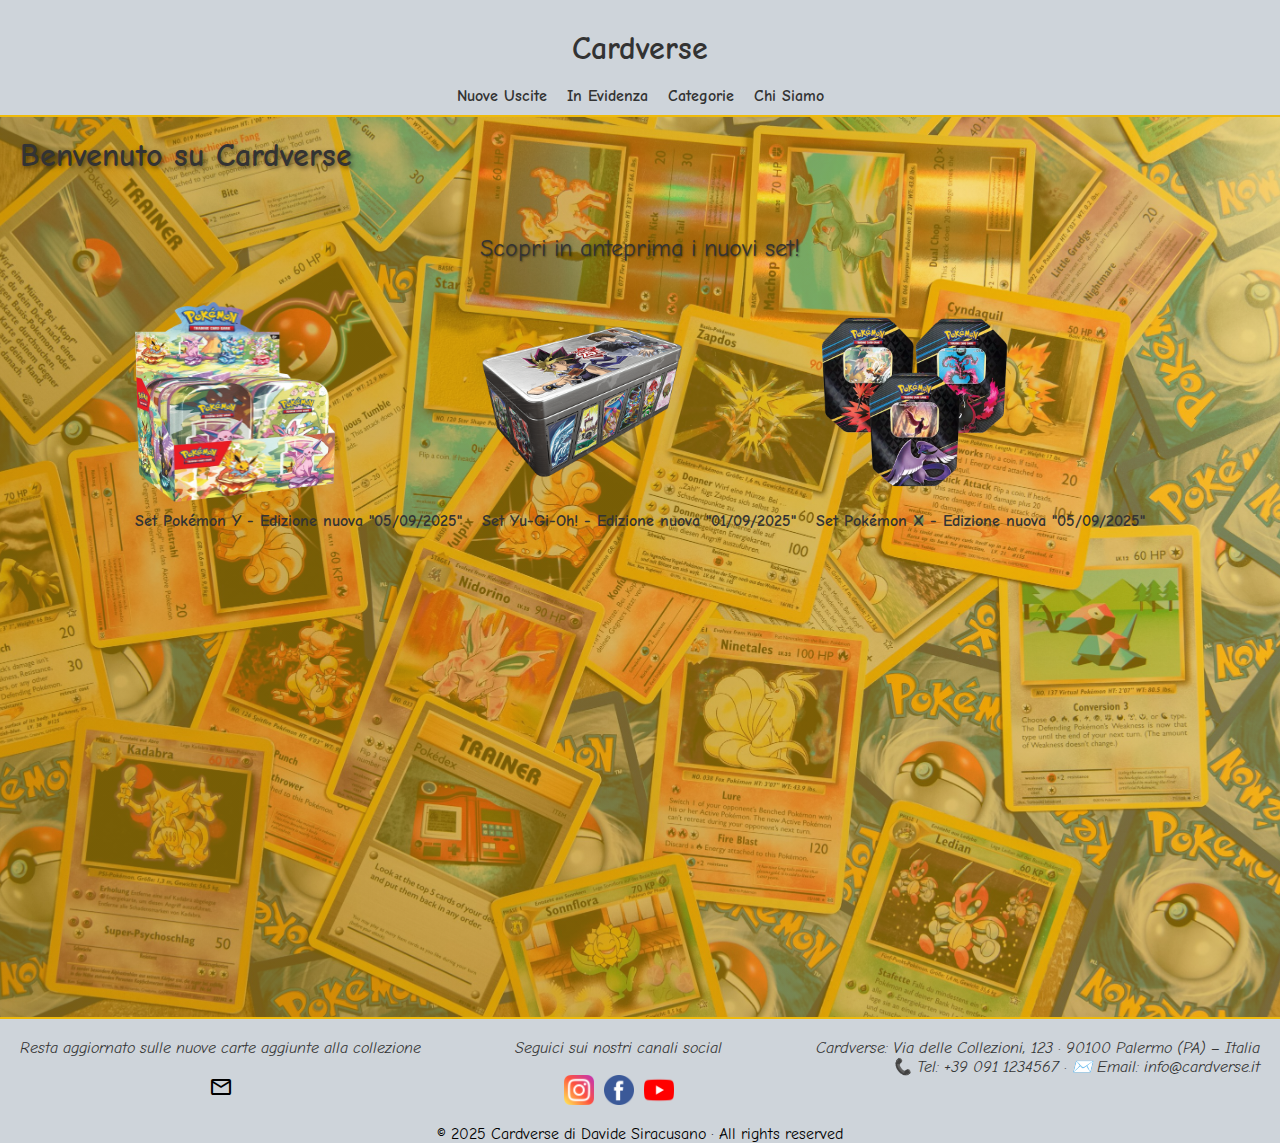
<file: index.html>
<html lang="en">
  <head>
    <meta charset="UTF-8" />
    <meta name="viewport" content="width=device-width, initial-scale=1.0" />
    <title>Cardverse</title>
    <link rel="stylesheet" href="homeStyle.css" />
    <link rel="preconnect" href="https://fonts.googleapis.com" />
    <link rel="preconnect" href="https://fonts.gstatic.com" crossorigin />
    <link
      href="https://fonts.googleapis.com/css2?family=Comic+Neue:ital,wght@0,300;0,400;0,700;1,300;1,400;1,700&family=Montserrat:ital,wght@0,100..900;1,100..900&family=Press+Start+2P&display=swap"
      rel="stylesheet"
    />
    <link
      rel="stylesheet"
      href="https://fonts.googleapis.com/css2?family=Material+Symbols+Outlined:opsz,wght,FILL,GRAD@24,400,0,0&icon_names=mail"
    />
    <!-- favicon -->
    <link rel="icon" type="image/x-icon" href="./assets/favicon.png" />
  </head>

  <body>
    <header>
      <h1>Cardverse</h1>
      <nav class="navbar">
        <!-- Checkbox nascosto -->
        <input type="checkbox" id="burger-toggle" class="burger-toggle" />
        <label for="burger-toggle" class="burger-icon">
          <span></span>
          <span></span>
          <span></span>
        </label>

        <ul class="nav-links">
          <li><a href="nuoveUscite.html">Nuove Uscite</a></li>
          <li><a href="inEvidenza.html">In Evidenza</a></li>
          <li><a href="#">Categorie</a></li>
          <li><a href="./chiSiamo.html">Chi Siamo</a></li>
        </ul>
      </nav>
    </header>

    <main class="hero">
      <section>
        <h2 class="hero-title">Benvenuto su Cardverse</h2>
        <p class="hero-description">Scopri in anteprima i nuovi set!</p>
      </section>
      <section class="cards">
        <figure>
          <img src="./assets/set-1.webp" alt="set pokemon y nuovo" />
          <figcaption>Set Pokémon Y - Edizione nuova "05/09/2025"</figcaption>
        </figure>

        <figure>
          <img src="./assets/tin-2.png" alt="set yugioh nuovo" />
          <figcaption>Set Yu-Gi-Oh! - Edizione nuova "01/09/2025"</figcaption>
        </figure>

        <figure>
          <img src="./assets/set-3.webp" alt="set pokemon x nuovo" />
          <figcaption>Set Pokémon X - Edizione nuova "05/09/2025"</figcaption>
        </figure>
      </section>
    </main>

    <footer>
      <address>
        <div id="newsletter">
          <p>Resta aggiornato sulle nuove carte aggiunte alla collezione</p>
          <br />
          <button id="subscribe-button" aria-label="Iscriviti alla newsletter">
            <span class="material-symbols-outlined"> mail </span>
          </button>
        </div>

        <div id="social-media">
          <p>Seguici sui nostri canali social</p>
          <br />
          <div id="social-icons">
            <a href="#"
              ><img id="instagram" src="./assets/instagram.png" alt="Instagram"
            /></a>
            <a href="#"
              ><img id="facebook" src="./assets/facebook.png" alt="Facebook"
            /></a>
            <a href="#"
              ><img id="youtube" src="./assets/youtube.png" alt="youtube"
            /></a>
          </div>
        </div>

        <div id="contacts">
          <p>
            Cardverse: Via delle Collezioni, 123 · 90100 Palermo (PA) – Italia
            <br />
            📞 Tel: +39 091 1234567 · ✉️ Email: info@cardverse.it
          </p>
        </div>
      </address>
      <div id="copyright">
        <p>&copy; 2025 Cardverse di Davide Siracusano · All rights reserved</p>
      </div>
    </footer>
  </body>
</html>
</file>
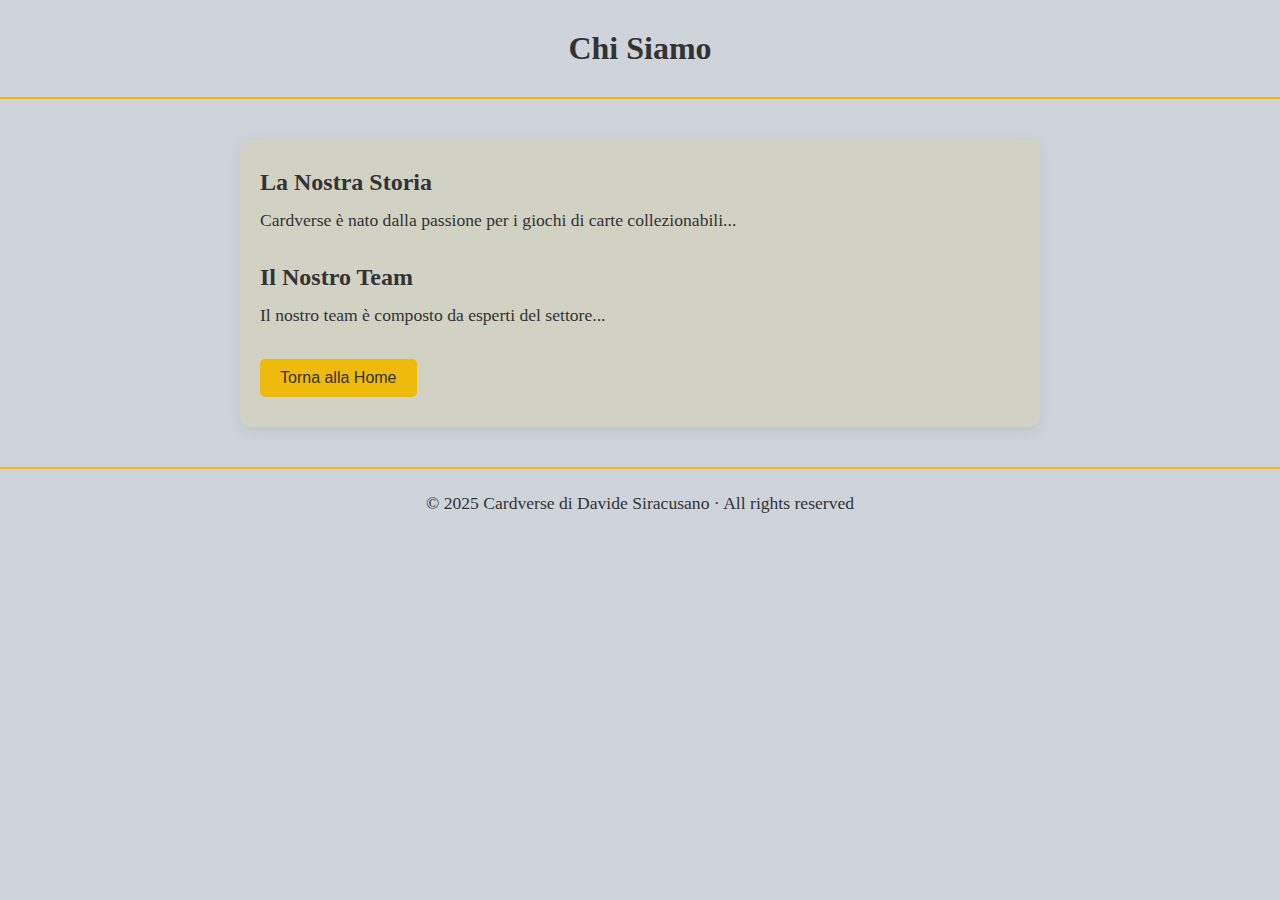
<file: chiSiamo.html>
<html lang="en">
  <head>
    <meta charset="UTF-8" />
    <meta name="viewport" content="width=device-width, initial-scale=1.0" />
    <link rel="stylesheet" href="chiSiamoStyle.css" />
    <link rel="icon" type="image/x-icon" href="./assets/favicon.png" />

    <title>Chi Siamo</title>
  </head>

  <body>
    <header>
      <h1>Chi Siamo</h1>
    </header>

    <main>
      <section>
        <h2>La Nostra Storia</h2>
        <p>
          Cardverse è nato dalla passione per i giochi di carte
          collezionabili...
        </p>
      </section>

      <section>
        <h2>Il Nostro Team</h2>
        <p>Il nostro team è composto da esperti del settore...</p>
      </section>

      <button>
        <a href="./index.html">Torna alla Home</a>
      </button>
    </main>

    <footer>
      <p>&copy; 2025 Cardverse di Davide Siracusano · All rights reserved</p>
    </footer>
  </body>
</html>
</file>
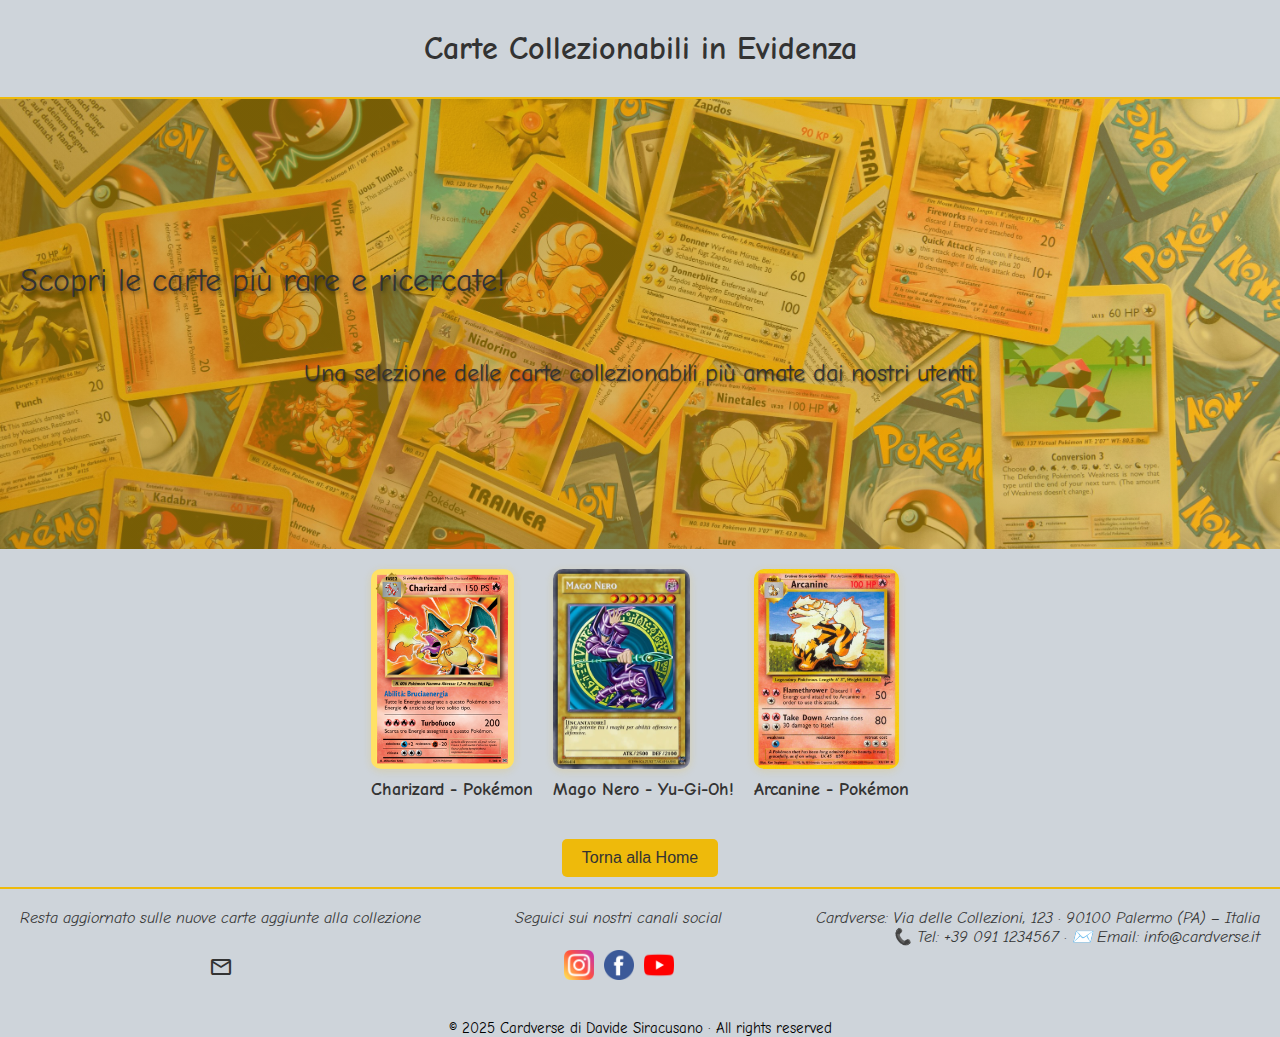
<file: inEvidenza.html>
<html lang="en">
  <head>
    <meta charset="UTF-8" />
    <meta name="viewport" content="width=device-width, initial-scale=1.0" />
    <title>In Evidenza</title>
    <link rel="stylesheet" href="inEvidenzaStyle.css" />
    <link
      href="https://fonts.googleapis.com/css2?family=Comic+Neue:ital,wght@0,300;0,400;0,700;1,300;1,400;1,700&family=Montserrat:ital,wght@0,100..900;1,100..900&family=Press+Start+2P&display=swap"
      rel="stylesheet"
    />
    <link
      rel="stylesheet"
      href="https://fonts.googleapis.com/css2?family=Material+Symbols+Outlined:opsz,wght,FILL,GRAD@24,400,0,0&icon_names=mail"
    />
    <link rel="icon" type="image/x-icon" href="./assets/favicon.png" />
  </head>
  <body>
    <header>
      <h1>Carte Collezionabili in Evidenza</h1>
    </header>

    <main>
      <section class="hero">
        <div class="hero-title">Scopri le carte più rare e ricercate!</div>
        <div class="hero-description">
          Una selezione delle carte collezionabili più amate dai nostri utenti.
        </div>
      </section>
      <section>
        <div class="cards">
          <figure>
            <img src="./assets/charizard.png" alt="Carta Pokémon Charizard" />
            <figcaption>Charizard - Pokémon</figcaption>
          </figure>
          <figure>
            <img
              src="./assets/darkMagician.png"
              alt="Carta Yu-Gi-Oh! Mago Nero"
            />
            <figcaption>Mago Nero - Yu-Gi-Oh!</figcaption>
          </figure>
          <figure>
            <img src="./assets/arcanine.png" alt="Carta Arcanine" />
            <figcaption>Arcanine - Pokémon</figcaption>
          </figure>
        </div>
      </section>
      <button>
        <a href="./index.html">Torna alla Home</a>
      </button>
    </main>

    <footer>
      <address>
        <div id="newsletter">
          <p>Resta aggiornato sulle nuove carte aggiunte alla collezione</p>
          <br />
          <button id="subscribe-button" aria-label="Iscriviti alla newsletter">
            <span class="material-symbols-outlined"> mail </span>
          </button>
        </div>

        <div id="social-media">
          <p>Seguici sui nostri canali social</p>
          <br />
          <div id="social-icons">
            <a href="#"
              ><img id="instagram" src="./assets/instagram.png" alt="Instagram"
            /></a>
            <a href="#"
              ><img id="facebook" src="./assets/facebook.png" alt="Facebook"
            /></a>
            <a href="#"
              ><img id="youtube" src="./assets/youtube.png" alt="youtube"
            /></a>
          </div>
        </div>

        <div id="contacts">
          <p>
            Cardverse: Via delle Collezioni, 123 · 90100 Palermo (PA) – Italia
            <br />
            📞 Tel: +39 091 1234567 · ✉️ Email: info@cardverse.it
          </p>
        </div>
      </address>
      <div id="copyright">
        <p>&copy; 2025 Cardverse di Davide Siracusano · All rights reserved</p>
      </div>
    </footer>
  </body>
</html>
</file>
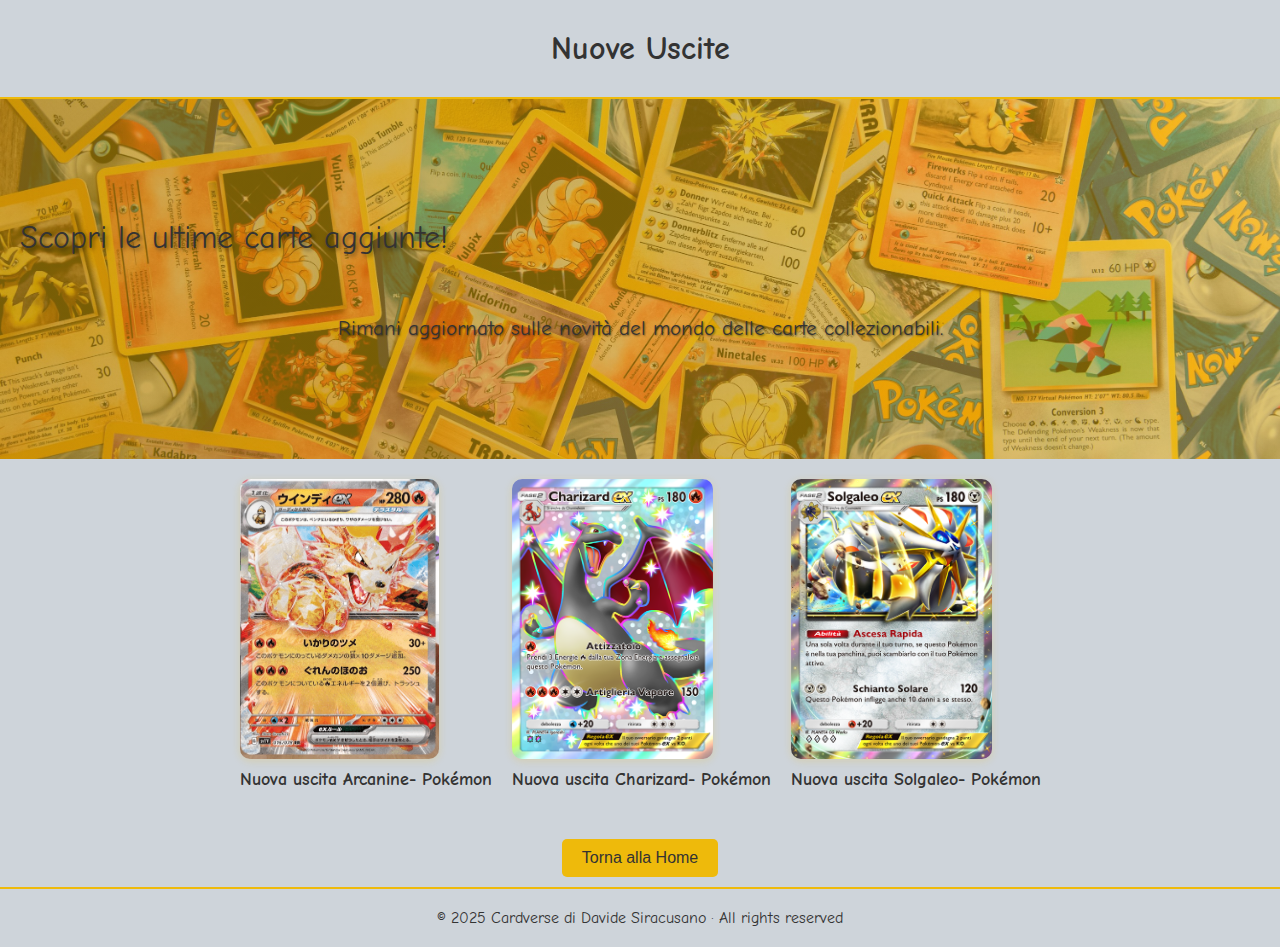
<file: nuoveUscite.html>
<html lang="en">
  <head>
    <meta charset="UTF-8" />
    <meta name="viewport" content="width=device-width, initial-scale=1.0" />
    <title>Nuove Uscite</title>
    <link rel="stylesheet" href="nuoveUsciteStyle.css" />
    <link
      href="https://fonts.googleapis.com/css2?family=Comic+Neue:wght@400;700&display=swap"
      rel="stylesheet"
    />
    <link rel="icon" type="image/x-icon" href="./assets/favicon.png" />
  </head>
  <body>
    <header>
      <h1>Nuove Uscite</h1>
    </header>
    <main>
      <section class="hero">
        <div class="hero-title">Scopri le ultime carte aggiunte!</div>
        <div class="hero-description">
          Rimani aggiornato sulle novità del mondo delle carte collezionabili.
        </div>
      </section>
      <section>
        <div class="cards">
          <figure>
            <img src="./assets/newArcanine.png" alt="Nuova Carta Arcanine" />
            <figcaption>Nuova uscita Arcanine- Pokémon</figcaption>
          </figure>
          <figure>
            <img src="./assets/newCharizard.png" alt="Nuova Carta Charizard" />
            <figcaption>Nuova uscita Charizard- Pokémon</figcaption>
          </figure>
          <figure>
            <img src="./assets/newSolgaleo.png" alt="Nuova Carta Solgaleo" />
            <figcaption>Nuova uscita Solgaleo- Pokémon</figcaption>
          </figure>
        </div>
      </section>
      <button>
        <a href="./index.html">Torna alla Home</a>
      </button>
    </main>
    <footer>
      <div id="copyright">
        <p>&copy; 2025 Cardverse di Davide Siracusano · All rights reserved</p>
      </div>
    </footer>
  </body>
</html>
</file>
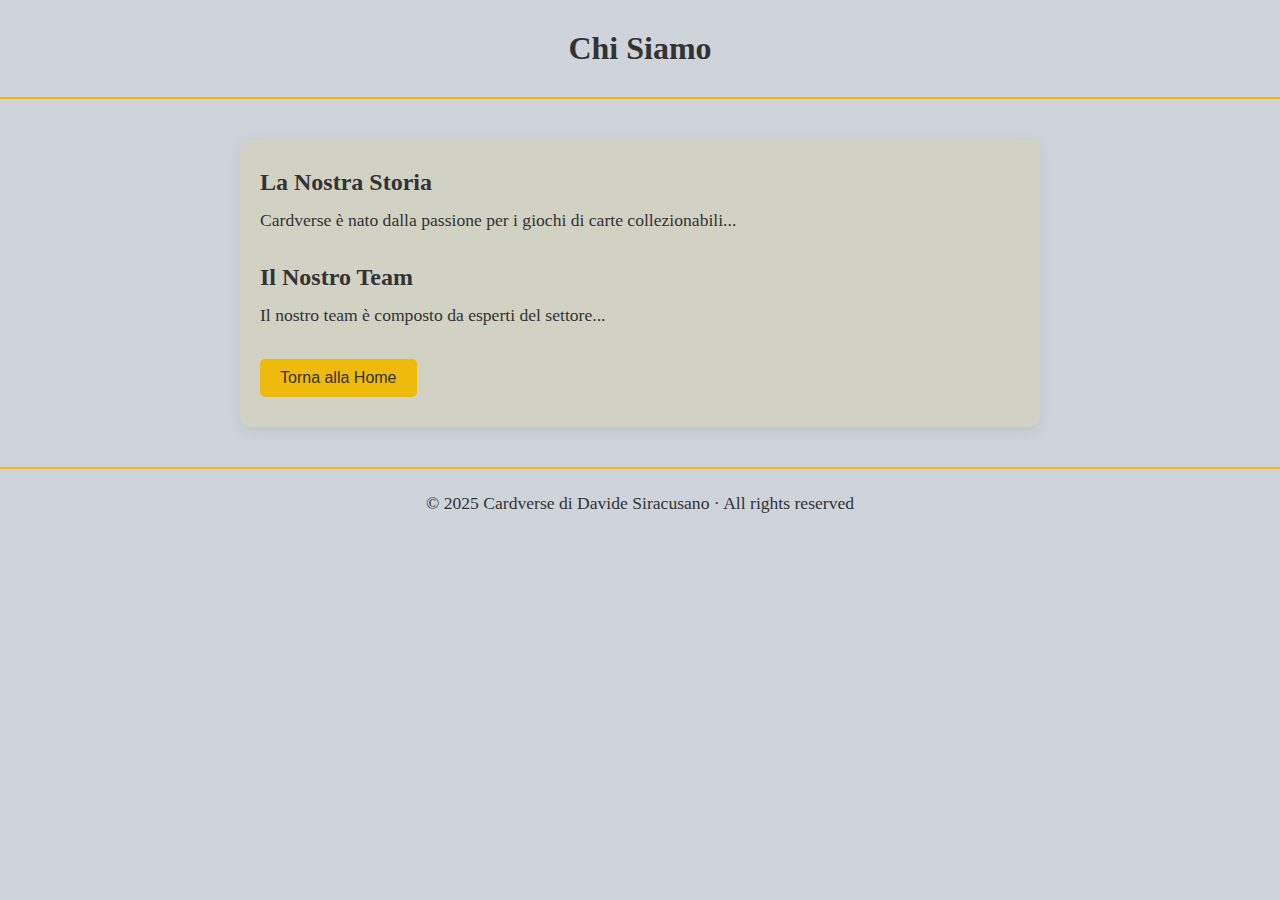
<file: Progetto Vetrina/chiSiamo.html>
<html lang="en">
  <head>
    <meta charset="UTF-8" />
    <meta name="viewport" content="width=device-width, initial-scale=1.0" />
    <link rel="stylesheet" href="chiSiamoStyle.css" />
    <title>Chi Siamo</title>
  </head>

  <body>
    <header>
      <h1>Chi Siamo</h1>
    </header>

    <main>
      <section>
        <h2>La Nostra Storia</h2>
        <p>
          Cardverse è nato dalla passione per i giochi di carte
          collezionabili...
        </p>
      </section>

      <section>
        <h2>Il Nostro Team</h2>
        <p>Il nostro team è composto da esperti del settore...</p>
      </section>

      <button>
        <a href="./home.index.html">Torna alla Home</a>
      </button>
    </main>

    <footer>
      <p>&copy; 2025 Cardverse di Davide Siracusano · All rights reserved</p>
    </footer>
  </body>
</html>
</file>
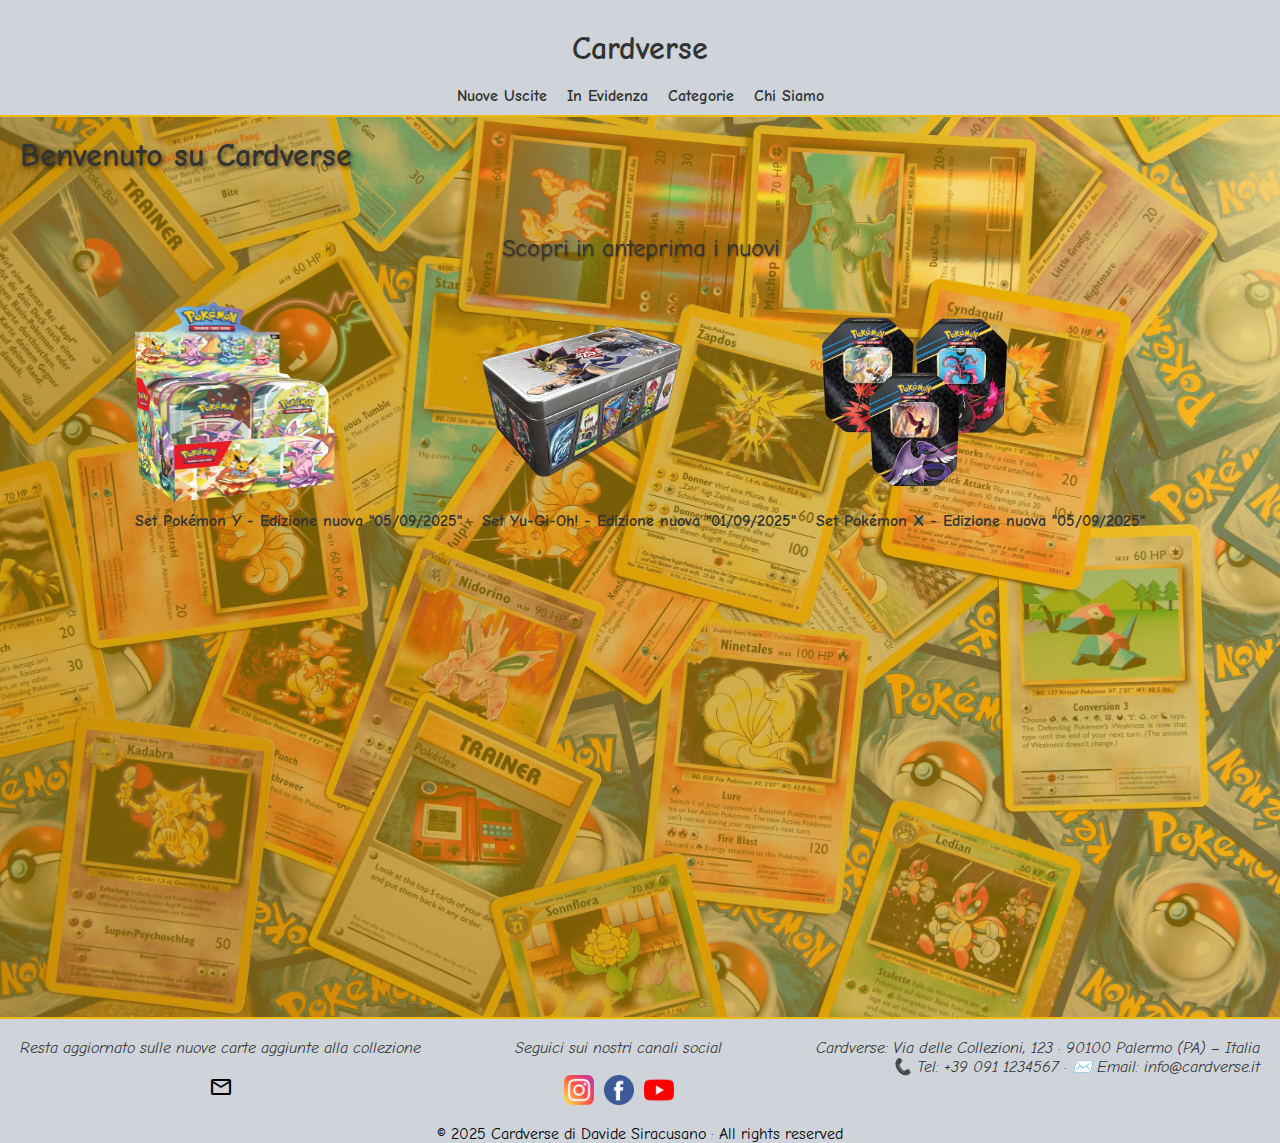
<file: Progetto Vetrina/home.index.html>
<html lang="en">
  <head>
    <meta charset="UTF-8" />
    <meta name="viewport" content="width=device-width, initial-scale=1.0" />
    <title>Cardverse</title>
    <link rel="stylesheet" href="style.css" />
    <link rel="preconnect" href="https://fonts.googleapis.com" />
    <link rel="preconnect" href="https://fonts.gstatic.com" crossorigin />
    <link
      href="https://fonts.googleapis.com/css2?family=Comic+Neue:ital,wght@0,300;0,400;0,700;1,300;1,400;1,700&family=Montserrat:ital,wght@0,100..900;1,100..900&family=Press+Start+2P&display=swap"
      rel="stylesheet"
    />
    <link
      rel="stylesheet"
      href="https://fonts.googleapis.com/css2?family=Material+Symbols+Outlined:opsz,wght,FILL,GRAD@24,400,0,0&icon_names=mail"
    />
  </head>

  <body>
    <header>
      <h1>Cardverse</h1>
      <nav class="navbar">
        <!-- Checkbox nascosto -->
        <input type="checkbox" id="burger-toggle" class="burger-toggle" />
        <label for="burger-toggle" class="burger-icon">
          <span></span>
          <span></span>
          <span></span>
        </label>

        <ul class="nav-links">
          <li><a href="#">Nuove Uscite</a></li>
          <li><a href="#">In Evidenza</a></li>
          <li><a href="#">Categorie</a></li>
          <li><a href="#">Chi Siamo</a></li>
        </ul>
      </nav>
    </header>

    <main class="hero">
      <section>
        <h2 class="hero-title">Benvenuto su Cardverse</h2>
        <p class="hero-description">Scopri in anteprima i nuovi</p>
      </section>
      <section class="cards">
        <figure>
          <img src="./assets/set-1.webp" alt="set pokemon y nuovo" />
          <figcaption>Set Pokémon Y - Edizione nuova "05/09/2025"</figcaption>
        </figure>

        <figure>
          <img src="./assets/tin-2.png" alt="set yugioh nuovo" />
          <figcaption>Set Yu-Gi-Oh! - Edizione nuova "01/09/2025"</figcaption>
        </figure>

        <figure>
          <img src="./assets/set-3.webp" alt="set pokemon x nuovo" />
          <figcaption>Set Pokémon X - Edizione nuova "05/09/2025"</figcaption>
        </figure>
      </section>
    </main>

    <footer>
      <address>
        <div id="newsletter">
          <p>Resta aggiornato sulle nuove carte aggiunte alla collezione</p>
          <br />
          <button id="subscribe-button" aria-label="Iscriviti alla newsletter">
            <span class="material-symbols-outlined"> mail </span>
          </button>
        </div>

        <div id="social-media">
          <p>Seguici sui nostri canali social</p>
          <br />
          <div id="social-icons">
            <a href="#"
              ><img id="instagram" src="./assets/instagram.png" alt="Instagram"
            /></a>
            <a href="#"
              ><img id="facebook" src="./assets/facebook.png" alt="Facebook"
            /></a>
            <a href="#"
              ><img id="youtube" src="./assets/youtube.png" alt="youtube"
            /></a>
          </div>
        </div>

        <div id="contacts">
          <p>
            Cardverse: Via delle Collezioni, 123 · 90100 Palermo (PA) – Italia
            <br />
            📞 Tel: +39 091 1234567 · ✉️ Email: info@cardverse.it
          </p>
        </div>
      </address>
      <div id="copyright">
        <p>&copy; 2025 Cardverse di Davide Siracusano · All rights reserved</p>
      </div>
    </footer>
  </body>
</html>
</file>
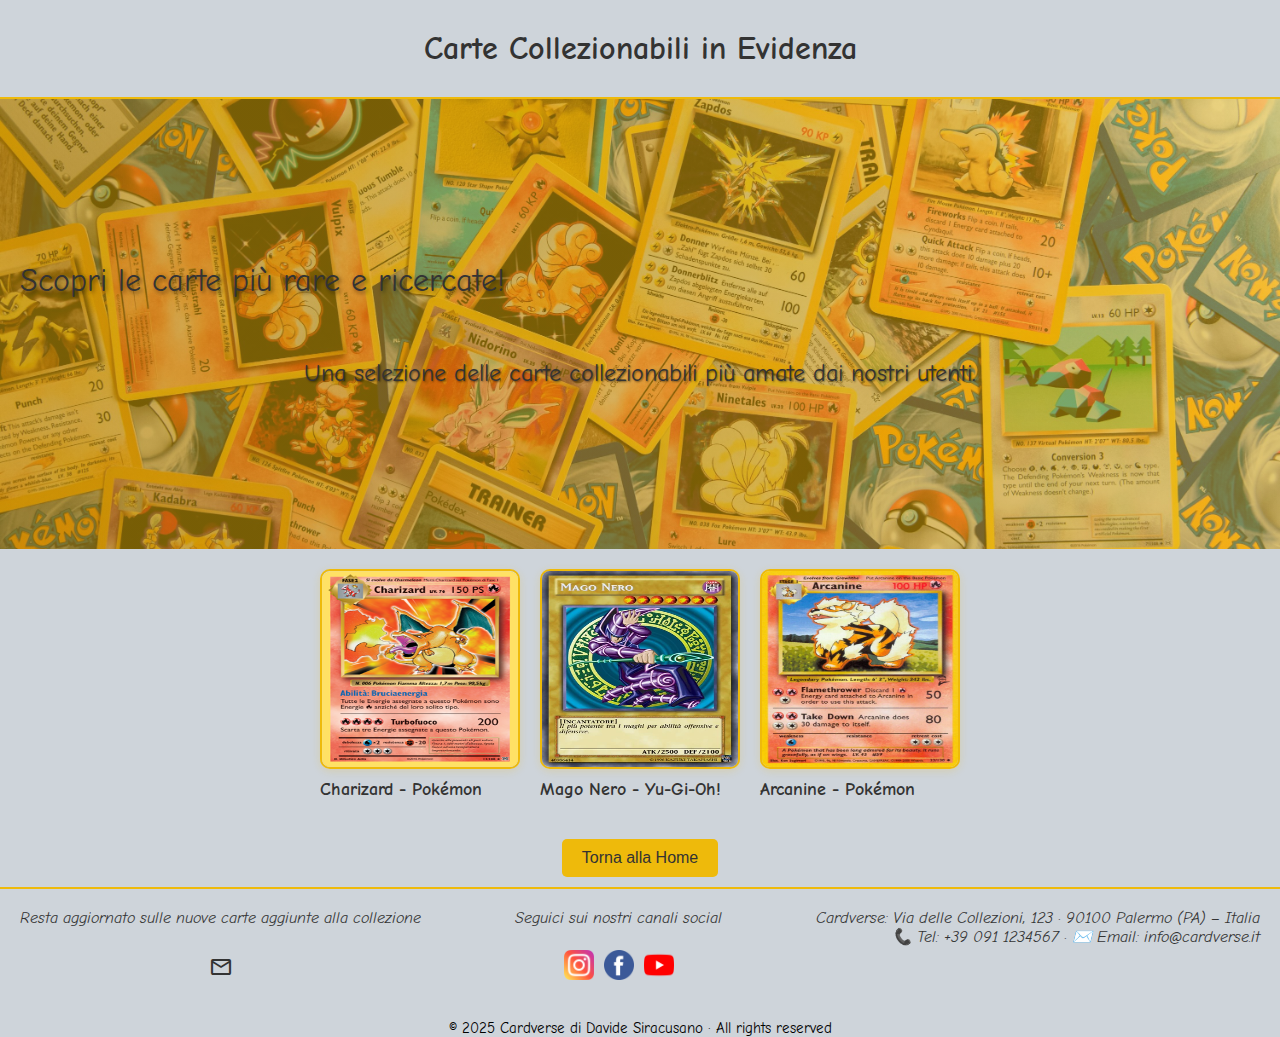
<file: Progetto Vetrina/inEvidenza.html>
<html lang="en">
  <head>
    <meta charset="UTF-8" />
    <meta name="viewport" content="width=device-width, initial-scale=1.0" />
    <title>In Evidenza</title>
    <link rel="stylesheet" href="inEvidenzaStyle.css" />
    <link
      href="https://fonts.googleapis.com/css2?family=Comic+Neue:ital,wght@0,300;0,400;0,700;1,300;1,400;1,700&family=Montserrat:ital,wght@0,100..900;1,100..900&family=Press+Start+2P&display=swap"
      rel="stylesheet"
    />
    <link
      rel="stylesheet"
      href="https://fonts.googleapis.com/css2?family=Material+Symbols+Outlined:opsz,wght,FILL,GRAD@24,400,0,0&icon_names=mail"
    />
  </head>
  <body>
    <header>
      <h1>Carte Collezionabili in Evidenza</h1>
    </header>

    <main>
      <section class="hero">
        <div class="hero-title">Scopri le carte più rare e ricercate!</div>
        <div class="hero-description">
          Una selezione delle carte collezionabili più amate dai nostri utenti.
        </div>
      </section>
      <section>
        <div class="cards">
          <figure>
            <img src="./assets/charizard.png" alt="Carta Pokémon Charizard" />
            <figcaption>Charizard - Pokémon</figcaption>
          </figure>
          <figure>
            <img
              src="./assets/darkMagician.png"
              alt="Carta Yu-Gi-Oh! Mago Nero"
            />
            <figcaption>Mago Nero - Yu-Gi-Oh!</figcaption>
          </figure>
          <figure>
            <img src="./assets/arcanine.png" alt="Carta Arcanine" />
            <figcaption>Arcanine - Pokémon</figcaption>
          </figure>
        </div>
      </section>
      <button>
        <a href="./home.index.html">Torna alla Home</a>
      </button>
    </main>

    <footer>
      <address>
        <div id="newsletter">
          <p>Resta aggiornato sulle nuove carte aggiunte alla collezione</p>
          <br />
          <button id="subscribe-button" aria-label="Iscriviti alla newsletter">
            <span class="material-symbols-outlined"> mail </span>
          </button>
        </div>

        <div id="social-media">
          <p>Seguici sui nostri canali social</p>
          <br />
          <div id="social-icons">
            <a href="#"
              ><img id="instagram" src="./assets/instagram.png" alt="Instagram"
            /></a>
            <a href="#"
              ><img id="facebook" src="./assets/facebook.png" alt="Facebook"
            /></a>
            <a href="#"
              ><img id="youtube" src="./assets/youtube.png" alt="youtube"
            /></a>
          </div>
        </div>

        <div id="contacts">
          <p>
            Cardverse: Via delle Collezioni, 123 · 90100 Palermo (PA) – Italia
            <br />
            📞 Tel: +39 091 1234567 · ✉️ Email: info@cardverse.it
          </p>
        </div>
      </address>
      <div id="copyright">
        <p>&copy; 2025 Cardverse di Davide Siracusano · All rights reserved</p>
      </div>
    </footer>
  </body>
</html>
</file>
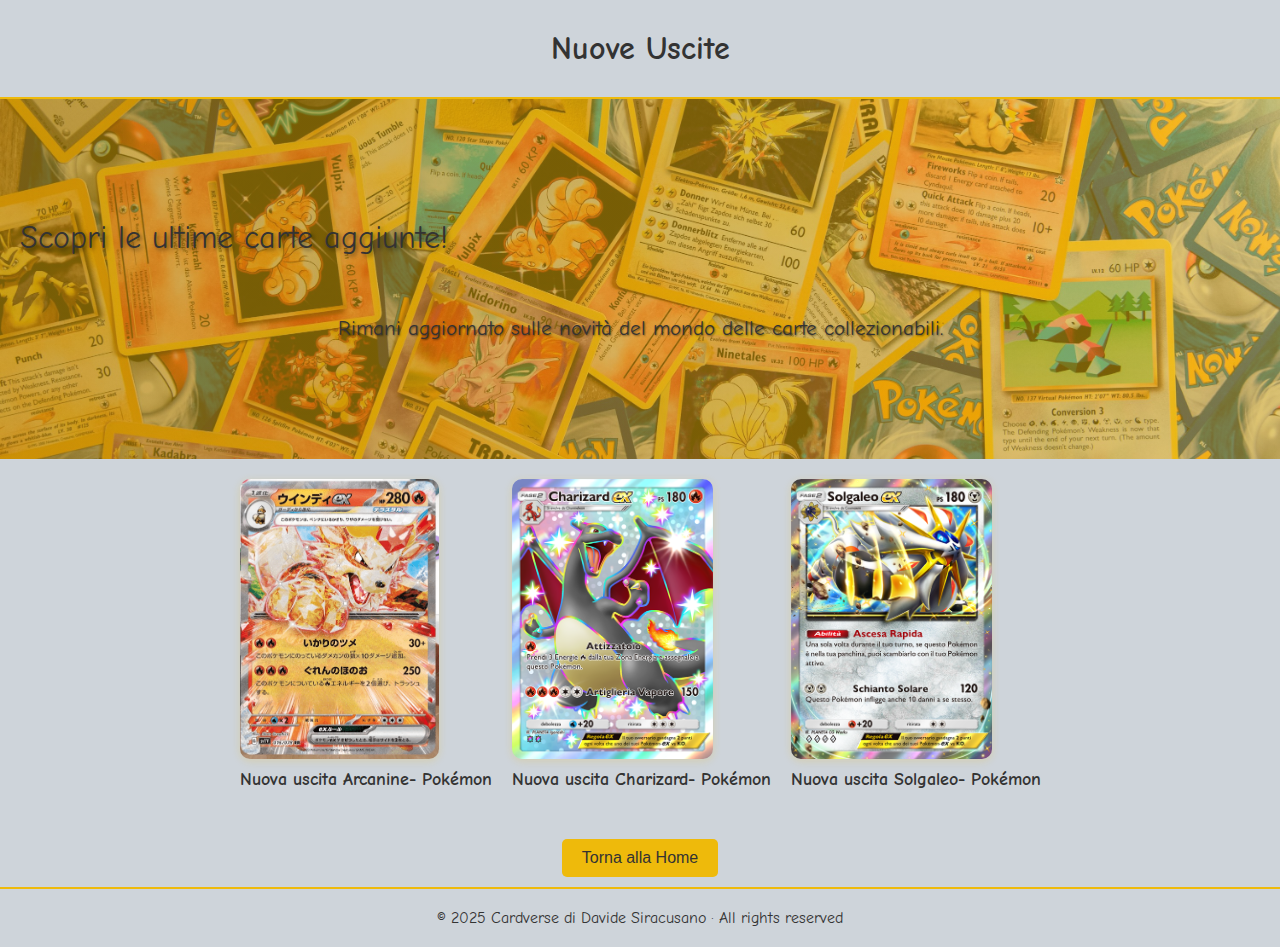
<file: Progetto Vetrina/nuoveUscite.html>
<html lang="en">
  <head>
    <meta charset="UTF-8" />
    <meta name="viewport" content="width=device-width, initial-scale=1.0" />
    <title>Nuove Uscite</title>
    <link rel="stylesheet" href="nuoveUsciteStyle.css" />
    <link
      href="https://fonts.googleapis.com/css2?family=Comic+Neue:wght@400;700&display=swap"
      rel="stylesheet"
    />
    <link rel="icon" type="image/x-icon" href="./assets/favicon.png" />
  </head>
  <body>
    <header>
      <h1>Nuove Uscite</h1>
    </header>
    <main>
      <section class="hero">
        <div class="hero-title">Scopri le ultime carte aggiunte!</div>
        <div class="hero-description">
          Rimani aggiornato sulle novità del mondo delle carte collezionabili.
        </div>
      </section>
      <section>
        <div class="cards">
          <figure>
            <img src="./assets/newArcanine.png" alt="Nuova Carta Arcanine" />
            <figcaption>Nuova uscita Arcanine- Pokémon</figcaption>
          </figure>
          <figure>
            <img src="./assets/newCharizard.png" alt="Nuova Carta Charizard" />
            <figcaption>Nuova uscita Charizard- Pokémon</figcaption>
          </figure>
          <figure>
            <img src="./assets/newSolgaleo.png" alt="Nuova Carta Solgaleo" />
            <figcaption>Nuova uscita Solgaleo- Pokémon</figcaption>
          </figure>
        </div>
      </section>
      <button>
        <a href="./home.index.html">Torna alla Home</a>
      </button>
    </main>
    <footer>
      <div id="copyright">
        <p>&copy; 2025 Cardverse di Davide Siracusano · All rights reserved</p>
      </div>
    </footer>
  </body>
</html>
</file>
<file: homeStyle.css>
* {
  box-sizing: border-box;
  margin: 0;
  padding: 0;
}

body {
  font-family: "Comic Neue", cursive;
  background: #ced4da;
}

h1 {
  color: #333;
  text-align: center;
  margin: 20px 0;
}

header {
  text-align: center;
  padding: 10px;
  border-bottom: #eeba0b 2px solid;
  background-color: #ced4da; /* sfondo navbar */
}

/* Navbar desktop */
.navbar {
  display: flex;
  justify-content: center;
  position: relative;
}

.nav-links {
  display: flex;
  justify-content: center;
  gap: 20px;
  list-style: none;
}

.nav-links a {
  text-decoration: none;
  color: #333;
  font-weight: bold;
  transition: color 0.3s ease;
}

.nav-links a:hover {
  color: #eeba0b;
}

/* Hamburger nascosto desktop */
.burger-toggle {
  display: none;
}

.burger-icon {
  display: none;
  flex-direction: column;
  gap: 5px;
  cursor: pointer;
}

.burger-icon span {
  width: 25px;
  height: 3px;
  background-color: #333; /* colore hamburger */
  border-radius: 2px;
}

/* Hero */
.hero {
  background: linear-gradient(rgba(238, 186, 11, 0.5), rgba(238, 186, 11, 0.5)),
    url("./assets/pokemons.jpeg");
  background-repeat: no-repeat;
  background-size: cover;
  background-position: center;
  min-height: 100vh;
}

.hero-title {
  color: #333;
  text-align: start;
  font-size: 2rem;
  text-shadow: 2px 2px 4px rgba(0, 0, 0, 0.5);
  padding: 20px;
}

.hero-description {
  margin-top: 20px;
  color: #333;
  text-align: center;
  padding: 20px;
  font-size: 1.5rem;
  text-shadow: 1px 1px 2px rgba(0, 0, 0, 0.5);
}

.cards {
  display: flex;
  justify-content: center;
  gap: 20px;
  padding: 20px;
}

.cards img {
  width: 200px;
  height: 200px;
  border-radius: 10px;
}

.cards img:hover {
  transform: scale(1.05);
  transition: transform 0.3s ease;
  box-shadow: 0 4px 8px rgba(0, 0, 0, 0.2);
  cursor: pointer;
}

figcaption {
  color: #333;
  margin-top: 10px;
  font-weight: bold;
}

footer address {
  display: flex;
  justify-content: space-between;
  align-items: center;
  border-top: #eeba0b 2px solid;
  padding: 20px;
  color: #333;
  width: 100%;
  background: #ced4da;
  align-items: flex-start;
  flex-wrap: wrap; /* per andare a capo su mobile */
}

#subscribe-button {
  display: block;
  margin: 0 auto;
  background-color: transparent;
  border: none;
  border-radius: 5px;
  cursor: pointer;
}

#social-media {
  display: flex;
  flex-direction: column; /* titolo sopra icone */
  align-items: center; /* centra le icone orizzontalmente */
  text-align: center; /* centra anche il testo */
}

#social-icons {
  display: flex;
  gap: 10px;
  justify-content: center; /* centra le icone */
}

#instagram,
#facebook,
#youtube {
  height: 30px;
}

#newsletter {
  text-align: left;
}

#copyright {
  text-align: center;
}

#contacts {
  text-align: right;
}

/* Mobile */
@media (max-width: 768px) {
  .burger-icon {
    display: flex;
  }

  .nav-links {
    flex-direction: column;
    max-height: 0; /* nascosto */
    overflow: hidden;
    transition: max-height 0.5s ease-in-out;
    width: 100%;
    background-color: #ced4da;
    position: absolute;
    top: 100%;
  }

  .nav-links li {
    text-align: center;
  }

  /* Mostra menu quando hamburger cliccato */
  .burger-toggle:checked ~ .nav-links {
    max-height: 200px; /* sufficiente per tutti i link */
  }

  .cards {
    display: flex;
    flex-direction: column;
    gap: 10px;
  }

  .cards figure {
    text-align: center;
  }

  .cards img {
    max-width: 200px;
  }

  footer address {
    flex-direction: column; /* mette i blocchi uno sotto l’altro */
    justify-content: center; /* centra i blocchi nel footer */
    align-items: center;
    gap: 20px;
    text-align: center;
  }

  #newsletter,
  #contacts {
    text-align: center;
  }
}
</file>
<file: chiSiamoStyle.css>
* {
  box-sizing: border-box;
  margin: 0;
  padding: 0;
}

body {
  font-family: "Comic Neue", cursive;
  background: #ced4da;
}

h1 {
  color: #333;
  text-align: center;
  margin: 20px 0;
}

header {
  text-align: center;
  padding: 10px;
  border-bottom: #eeba0b 2px solid;
  background-color: #ced4da;
}

main {
  max-width: 800px;
  margin: 40px auto;
  background: rgba(238, 186, 11, 0.1);
  border-radius: 10px;
  box-shadow: 0 4px 16px rgba(0, 0, 0, 0.08);
  padding: 30px 20px;
}

section {
  margin-bottom: 30px;
}

h2 {
  color: #333;
  margin-bottom: 10px;
  font-size: 1.5rem;
}

p {
  color: #333;
  font-size: 1.1rem;
  line-height: 1.6;
}

a {
  color: #333;
  text-decoration: none;
}

button {
  background-color: #eeba0b;
  color: #fff;
  border: none;
  padding: 10px 20px;
  border-radius: 5px;
  cursor: pointer;
  font-size: 1rem;
  transition: background-color 0.3s ease;
}

footer {
  border-top: #eeba0b 2px solid;
  padding: 20px;
  color: #333;
  width: 100%;
  background: #ced4da;
  text-align: center;
  font-size: 1rem;
}

/* Mobile */
@media (max-width: 768px) {
  main {
    padding: 15px 5px;
    margin: 20px 5px;
  }
  h1 {
    font-size: 1.5rem;
  }
  h2 {
    font-size: 1.2rem;
  }
  footer {
    padding: 15px 5px;
    font-size: 0.95rem;
  }
}
</file>
<file: inEvidenzaStyle.css>
/* Tema carte collezionabili per In Evidenza */
* {
  box-sizing: border-box;
  margin: 0;
  padding: 0;
}

body {
  font-family: "Comic Neue", cursive;
  background: #ced4da;
}

h1 {
  color: #333;
  text-align: center;
  margin: 20px 0;
}

header {
  text-align: center;
  padding: 10px;
  border-bottom: #eeba0b 2px solid;
  background-color: #ced4da;
}

/* Hero section con sfumatura dorata */
.hero {
  background: linear-gradient(rgba(238, 186, 11, 0.5), rgba(238, 186, 11, 0.5)),
    url("./assets/pokemons.jpeg");
  background-repeat: no-repeat;
  background-size: cover;
  background-position: center;
  min-height: 50vh;
  display: flex;
  flex-direction: column;
  justify-content: center;
}

.hero-title {
  color: #333;
  text-align: start;
  font-size: 2rem;
  text-shadow: 2px 2px 4px rgba(0, 0, 0, 0.5);
  padding: 20px;
}

.hero-description {
  margin-top: 20px;
  color: #333;
  text-align: center;
  padding: 20px;
  font-size: 1.5rem;
  text-shadow: 1px 1px 2px rgba(0, 0, 0, 0.5);
}

button {
  background-color: #eeba0b;
  color: #333;
  border: none;
  padding: 10px 20px;
  border-radius: 5px;
  cursor: pointer;
  font-size: 1rem;
  transition: background-color 0.3s ease;
  display: block; /* aggiunto */
  margin: 20px auto 10 auto; /* centra il bottone e aggiunge spazio sopra */
}

button:hover {
  background-color: #d4a007;
}

a {
  color: #333;
  text-decoration: none;
}

#subscribe-button {
  display: block;
  margin: 0 auto;
  background-color: transparent;
  border: none;
  border-radius: 5px;
  cursor: pointer;
}

/* Cards in evidenza */
.cards {
  display: flex;
  justify-content: center;
  gap: 20px;
  padding: 20px;
}

.cards img {
  width: auto;
  height: 200px;
  border-radius: 10px;
  box-shadow: 0 2px 8px rgba(238, 186, 11, 0.2);
}

.cards img:hover {
  transform: scale(1.07);
  transition: transform 0.3s ease;
  box-shadow: 0 8px 24px rgba(238, 186, 11, 0.3);
  cursor: pointer;
}

figcaption {
  color: #333;
  margin-top: 10px;
  font-weight: bold;
  font-size: 1.1rem;
}

/* Footer */
footer address {
  display: flex;
  justify-content: space-between;
  align-items: center;
  border-top: #eeba0b 2px solid;
  padding: 20px;
  color: #333;
  width: 100%;
  background: #ced4da;
  align-items: flex-start;
  flex-wrap: wrap;
}

#social-media {
  display: flex;
  flex-direction: column;
  align-items: center;
  text-align: center;
}

#social-icons {
  display: flex;
  gap: 10px;
  justify-content: center;
  margin-top: 5px;
}

#instagram,
#facebook,
#youtube {
  height: 30px;
}

#newsletter {
  text-align: left;
}

#copyright {
  text-align: center;
  margin-top: 10px;
  font-size: 0.95rem;
}

#contacts {
  text-align: right;
}

/* Mobile */
@media (max-width: 768px) {
  .cards {
    flex-direction: column;
    gap: 10px;
    align-items: center;
  }

  .cards img {
    max-width: 200px;
    height: auto;
  }

  footer address {
    flex-direction: column;
    justify-content: center;
    align-items: center;
    gap: 20px;
    text-align: center;
  }

  #newsletter,
  #contacts {
    text-align: center;
  }
}
</file>
<file: nuoveUsciteStyle.css>
/* Tema carte collezionabili per Nuove Uscite */
* {
  box-sizing: border-box;
  margin: 0;
  padding: 0;
}

body {
  font-family: "Comic Neue", cursive;
  background: #ced4da;
}

h1 {
  color: #333;
  text-align: center;
  margin: 20px 0;
}

header {
  text-align: center;
  padding: 10px;
  border-bottom: #eeba0b 2px solid;
  background-color: #ced4da;
}

.hero {
  background: linear-gradient(rgba(238, 186, 11, 0.5), rgba(238, 186, 11, 0.5)),
    url("./assets/pokemons.jpeg");
  background-repeat: no-repeat;
  background-size: cover;
  background-position: center;
  min-height: 40vh;
  display: flex;
  flex-direction: column;
  justify-content: center;
}

.hero-title {
  color: #333;
  text-align: start;
  font-size: 2rem;
  text-shadow: 2px 2px 4px rgba(0, 0, 0, 0.5);
  padding: 20px;
}

.hero-description {
  margin-top: 20px;
  color: #333;
  text-align: center;
  padding: 20px;
  font-size: 1.3rem;
  text-shadow: 1px 1px 2px rgba(0, 0, 0, 0.5);
}

.cards {
  display: flex;
  justify-content: center;
  gap: 20px;
  padding: 20px;
}

.cards img {
  width: auto;
  height: 280px;
  border-radius: 10px;
  box-shadow: 0 2px 8px rgba(238, 186, 11, 0.2);
}

.cards img:hover {
  transform: scale(1.07);
  transition: transform 0.3s ease;
  box-shadow: 0 8px 24px rgba(238, 186, 11, 0.3);
  cursor: pointer;
}

figcaption {
  color: #333;
  margin-top: 10px;
  font-weight: bold;
  font-size: 1.1rem;
}

button {
  background-color: #eeba0b;
  color: #fff;
  border: none;
  padding: 10px 20px;
  border-radius: 5px;
  cursor: pointer;
  font-size: 1rem;
  transition: background-color 0.3s ease;
  display: block;
  margin: 30px auto 10 auto;
}

button:hover {
  background-color: #ffd700;
  color: #333;
}

a {
  color: #333;
  text-decoration: none;
}

footer {
  border-top: #eeba0b 2px solid;
  padding: 20px;
  color: #333;
  width: 100%;
  background: #ced4da;
  text-align: center;
  font-size: 1rem;
}

@media (max-width: 768px) {
  .cards {
    display: flex;
    flex-direction: column;
    align-items: center;
    gap: 10px;
  }
  .cards img {
    max-width: 180px;
    height: auto;
    margin: auto 50px;
  }

  .cards figcaption {
    font-size: 1rem;
    text-align: center;
  }

  footer {
    padding: 15px 5px;
    font-size: 0.95rem;
  }
}
</file>
<file: Progetto Vetrina/chiSiamoStyle.css>
* {
  box-sizing: border-box;
  margin: 0;
  padding: 0;
}

body {
  font-family: "Comic Neue", cursive;
  background: #ced4da;
}

h1 {
  color: #333;
  text-align: center;
  margin: 20px 0;
}

header {
  text-align: center;
  padding: 10px;
  border-bottom: #eeba0b 2px solid;
  background-color: #ced4da;
}

main {
  max-width: 800px;
  margin: 40px auto;
  background: rgba(238, 186, 11, 0.1);
  border-radius: 10px;
  box-shadow: 0 4px 16px rgba(0, 0, 0, 0.08);
  padding: 30px 20px;
}

section {
  margin-bottom: 30px;
}

h2 {
  color: #333;
  margin-bottom: 10px;
  font-size: 1.5rem;
}

p {
  color: #333;
  font-size: 1.1rem;
  line-height: 1.6;
}

a {
  color: #333;
  text-decoration: none;
}

button {
  background-color: #eeba0b;
  color: #fff;
  border: none;
  padding: 10px 20px;
  border-radius: 5px;
  cursor: pointer;
  font-size: 1rem;
  transition: background-color 0.3s ease;
}

footer {
  border-top: #eeba0b 2px solid;
  padding: 20px;
  color: #333;
  width: 100%;
  background: #ced4da;
  text-align: center;
  font-size: 1rem;
}

/* Mobile */
@media (max-width: 768px) {
  main {
    padding: 15px 5px;
    margin: 20px 5px;
  }
  h1 {
    font-size: 1.5rem;
  }
  h2 {
    font-size: 1.2rem;
  }
  footer {
    padding: 15px 5px;
    font-size: 0.95rem;
  }
}
</file>
<file: Progetto Vetrina/style.css>
* {
  box-sizing: border-box;
  margin: 0;
  padding: 0;
}

body {
  font-family: "Comic Neue", cursive;
  background: #ced4da;
}

h1 {
  color: #333;
  text-align: center;
  margin: 20px 0;
}

header {
  text-align: center;
  padding: 10px;
  border-bottom: #eeba0b 2px solid;
  background-color: #ced4da; /* sfondo navbar */
}

/* Navbar desktop */
.navbar {
  display: flex;
  justify-content: center;
  position: relative;
}

.nav-links {
  display: flex;
  justify-content: center;
  gap: 20px;
  list-style: none;
}

.nav-links a {
  text-decoration: none;
  color: #333;
  font-weight: bold;
  transition: color 0.3s ease;
}

.nav-links a:hover {
  color: #eeba0b;
}

/* Hamburger nascosto desktop */
.burger-toggle {
  display: none;
}

.burger-icon {
  display: none;
  flex-direction: column;
  gap: 5px;
  cursor: pointer;
}

.burger-icon span {
  width: 25px;
  height: 3px;
  background-color: #333; /* colore hamburger */
  border-radius: 2px;
}

/* Hero */
.hero {
  background: linear-gradient(rgba(238, 186, 11, 0.5), rgba(238, 186, 11, 0.5)),
    url("./assets/pokemons.jpeg");
  background-repeat: no-repeat;
  background-size: cover;
  background-position: center;
  min-height: 100vh;
}

.hero-title {
  color: #333;
  text-align: start;
  font-size: 2rem;
  text-shadow: 2px 2px 4px rgba(0, 0, 0, 0.5);
  padding: 20px;
}

.hero-description {
  margin-top: 20px;
  color: #333;
  text-align: center;
  padding: 20px;
  font-size: 1.5rem;
  text-shadow: 1px 1px 2px rgba(0, 0, 0, 0.5);
}

.cards {
  display: flex;
  justify-content: center;
  gap: 20px;
  padding: 20px;
}

.cards img {
  width: 200px;
  height: 200px;
  border-radius: 10px;
}

.cards img:hover {
  transform: scale(1.05);
  transition: transform 0.3s ease;
  box-shadow: 0 4px 8px rgba(0, 0, 0, 0.2);
  cursor: pointer;
}

figcaption {
  color: #333;
  margin-top: 10px;
  font-weight: bold;
}

footer address {
  display: flex;
  justify-content: space-between;
  align-items: center;
  border-top: #eeba0b 2px solid;
  padding: 20px;
  color: #333;
  width: 100%;
  background: #ced4da;
  align-items: flex-start;
  flex-wrap: wrap; /* per andare a capo su mobile */
}

#subscribe-button {
  display: block;
  margin: 0 auto;
  background-color: transparent;
  border: none;
  border-radius: 5px;
  cursor: pointer;
}

#social-media {
  display: flex;
  flex-direction: column; /* titolo sopra icone */
  align-items: center; /* centra le icone orizzontalmente */
  text-align: center; /* centra anche il testo */
}

#social-icons {
  display: flex;
  gap: 10px;
  justify-content: center; /* centra le icone */
}

#instagram,
#facebook,
#youtube {
  height: 30px;
}

#newsletter {
  text-align: left;
}

#copyright {
  text-align: center;
}

#contacts {
  text-align: right;
}

/* Mobile */
@media (max-width: 768px) {
  .burger-icon {
    display: flex;
  }

  .nav-links {
    flex-direction: column;
    max-height: 0; /* nascosto */
    overflow: hidden;
    transition: max-height 0.5s ease-in-out;
    width: 100%;
    background-color: #ced4da;
    position: absolute;
    top: 100%;
  }

  .nav-links li {
    text-align: center;
  }

  /* Mostra menu quando hamburger cliccato */
  .burger-toggle:checked ~ .nav-links {
    max-height: 200px; /* sufficiente per tutti i link */
  }

  .cards {
    display: flex;
    flex-direction: column;
    gap: 10px;
  }

  .cards figure {
    text-align: center;
  }

  .cards img {
    max-width: 200px;
  }

  footer address {
    flex-direction: column; /* mette i blocchi uno sotto l’altro */
    justify-content: center; /* centra i blocchi nel footer */
    align-items: center;
    gap: 20px;
    text-align: center;
  }

  #newsletter,
  #contacts {
    text-align: center;
  }
}
</file>
<file: Progetto Vetrina/inEvidenzaStyle.css>
/* Tema carte collezionabili per In Evidenza */
* {
  box-sizing: border-box;
  margin: 0;
  padding: 0;
}

body {
  font-family: "Comic Neue", cursive;
  background: #ced4da;
}

h1 {
  color: #333;
  text-align: center;
  margin: 20px 0;
}

header {
  text-align: center;
  padding: 10px;
  border-bottom: #eeba0b 2px solid;
  background-color: #ced4da;
}

/* Hero section con sfumatura dorata */
.hero {
  background: linear-gradient(rgba(238, 186, 11, 0.5), rgba(238, 186, 11, 0.5)),
    url("./assets/pokemons.jpeg");
  background-repeat: no-repeat;
  background-size: cover;
  background-position: center;
  min-height: 50vh;
  display: flex;
  flex-direction: column;
  justify-content: center;
}

.hero-title {
  color: #333;
  text-align: start;
  font-size: 2rem;
  text-shadow: 2px 2px 4px rgba(0, 0, 0, 0.5);
  padding: 20px;
}

.hero-description {
  margin-top: 20px;
  color: #333;
  text-align: center;
  padding: 20px;
  font-size: 1.5rem;
  text-shadow: 1px 1px 2px rgba(0, 0, 0, 0.5);
}

button {
  background-color: #eeba0b;
  color: #333;
  border: none;
  padding: 10px 20px;
  border-radius: 5px;
  cursor: pointer;
  font-size: 1rem;
  transition: background-color 0.3s ease;
  display: block; /* aggiunto */
  margin: 20px auto 10 auto; /* centra il bottone e aggiunge spazio sopra */
}

button:hover {
  background-color: #d4a007;
}

a {
  color: #333;
  text-decoration: none;
}

#subscribe-button {
  display: block;
  margin: 0 auto;
  background-color: transparent;
  border: none;
  border-radius: 5px;
  cursor: pointer;
}

/* Cards in evidenza */
.cards {
  display: flex;
  justify-content: center;
  gap: 20px;
  padding: 20px;
}

.cards img {
  width: 200px;
  height: 200px;
  border-radius: 10px;
  border: 2px solid #eeba0b;
  box-shadow: 0 2px 8px rgba(238, 186, 11, 0.2);
}

.cards img:hover {
  transform: scale(1.07);
  transition: transform 0.3s ease;
  box-shadow: 0 8px 24px rgba(238, 186, 11, 0.3);
  cursor: pointer;
}

figcaption {
  color: #333;
  margin-top: 10px;
  font-weight: bold;
  font-size: 1.1rem;
}

/* Footer */
footer address {
  display: flex;
  justify-content: space-between;
  align-items: center;
  border-top: #eeba0b 2px solid;
  padding: 20px;
  color: #333;
  width: 100%;
  background: #ced4da;
  align-items: flex-start;
  flex-wrap: wrap;
}

#social-media {
  display: flex;
  flex-direction: column;
  align-items: center;
  text-align: center;
}

#social-icons {
  display: flex;
  gap: 10px;
  justify-content: center;
  margin-top: 5px;
}

#instagram,
#facebook,
#youtube {
  height: 30px;
}

#newsletter {
  text-align: left;
}

#copyright {
  text-align: center;
  margin-top: 10px;
  font-size: 0.95rem;
}

#contacts {
  text-align: right;
}

/* Mobile */
@media (max-width: 768px) {
  .cards {
    flex-direction: column;
    gap: 10px;
    align-items: center;
  }

  .cards img {
    max-width: 200px;
    height: auto;
  }

  footer address {
    flex-direction: column;
    justify-content: center;
    align-items: center;
    gap: 20px;
    text-align: center;
  }

  #newsletter,
  #contacts {
    text-align: center;
  }
}
</file>
<file: Progetto Vetrina/nuoveUsciteStyle.css>
/* Tema carte collezionabili per Nuove Uscite */
* {
  box-sizing: border-box;
  margin: 0;
  padding: 0;
}

body {
  font-family: "Comic Neue", cursive;
  background: #ced4da;
}

h1 {
  color: #333;
  text-align: center;
  margin: 20px 0;
}

header {
  text-align: center;
  padding: 10px;
  border-bottom: #eeba0b 2px solid;
  background-color: #ced4da;
}

.hero {
  background: linear-gradient(rgba(238, 186, 11, 0.5), rgba(238, 186, 11, 0.5)),
    url("./assets/pokemons.jpeg");
  background-repeat: no-repeat;
  background-size: cover;
  background-position: center;
  min-height: 40vh;
  display: flex;
  flex-direction: column;
  justify-content: center;
}

.hero-title {
  color: #333;
  text-align: start;
  font-size: 2rem;
  text-shadow: 2px 2px 4px rgba(0, 0, 0, 0.5);
  padding: 20px;
}

.hero-description {
  margin-top: 20px;
  color: #333;
  text-align: center;
  padding: 20px;
  font-size: 1.3rem;
  text-shadow: 1px 1px 2px rgba(0, 0, 0, 0.5);
}

.cards {
  display: flex;
  justify-content: center;
  gap: 20px;
  padding: 20px;
}

.cards img {
  width: auto;
  height: 280px;
  border-radius: 10px;
  box-shadow: 0 2px 8px rgba(238, 186, 11, 0.2);
}

.cards img:hover {
  transform: scale(1.07);
  transition: transform 0.3s ease;
  box-shadow: 0 8px 24px rgba(238, 186, 11, 0.3);
  cursor: pointer;
}

figcaption {
  color: #333;
  margin-top: 10px;
  font-weight: bold;
  font-size: 1.1rem;
}

button {
  background-color: #eeba0b;
  color: #fff;
  border: none;
  padding: 10px 20px;
  border-radius: 5px;
  cursor: pointer;
  font-size: 1rem;
  transition: background-color 0.3s ease;
  display: block;
  margin: 30px auto 10 auto;
}

button:hover {
  background-color: #ffd700;
  color: #333;
}

a {
  color: #333;
  text-decoration: none;
}

footer {
  border-top: #eeba0b 2px solid;
  padding: 20px;
  color: #333;
  width: 100%;
  background: #ced4da;
  text-align: center;
  font-size: 1rem;
}

@media (max-width: 768px) {
  .cards {
    flex-direction: column;
    gap: 10px;
    align-items: center;
  }
  .cards img {
    max-width: 180px;
    height: auto;
  }
  footer {
    padding: 15px 5px;
    font-size: 0.95rem;
  }
}
</file>
